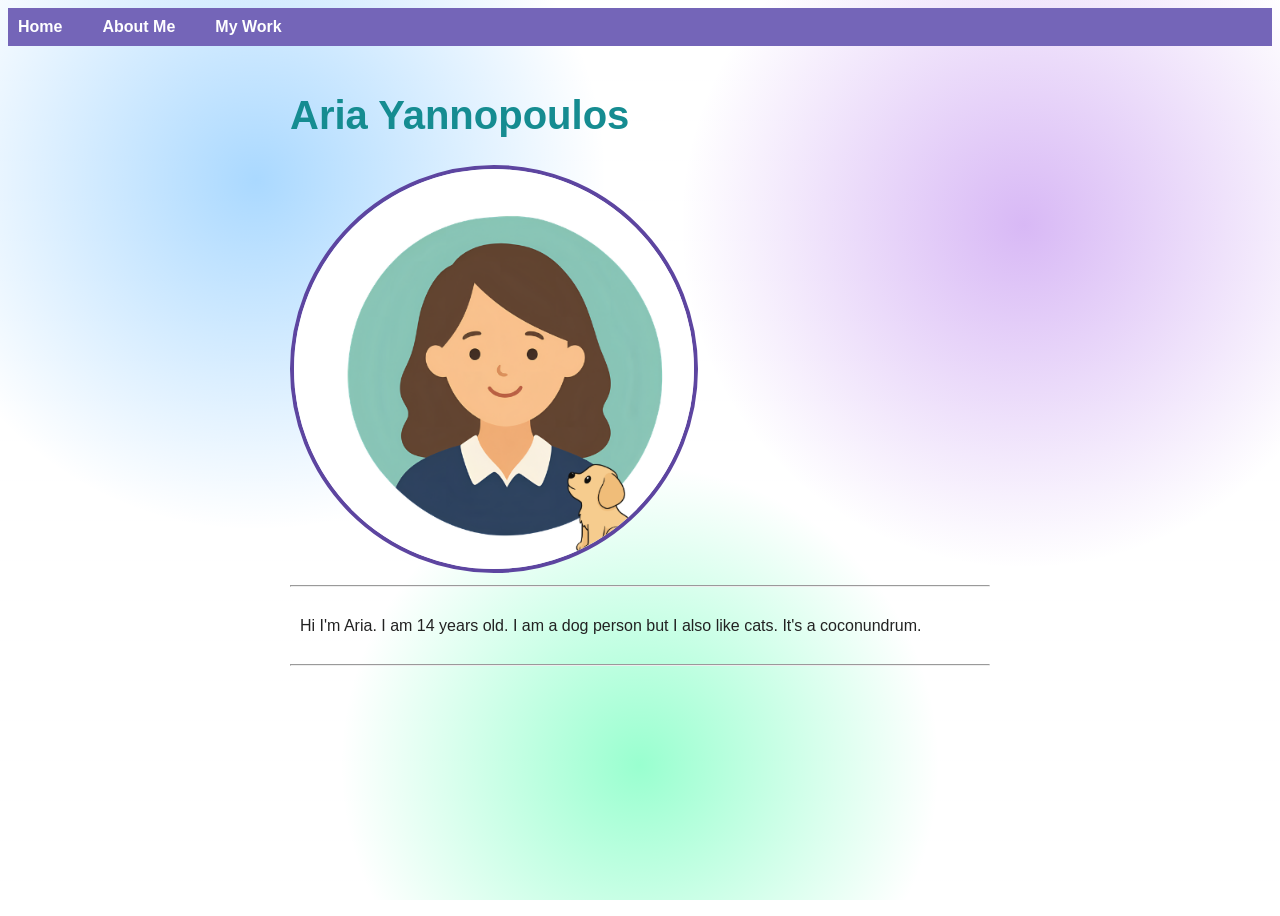
<file: index.html>
<!DOCTYPE html>
<html lang="en">


<head>
  <meta charset="UTF-8">
  <title>Aria — Studio Profile</title>
  <link rel="stylesheet" href="css/style.css">
</head>

<body>
  <header>
    <nav>
      <a href="index.html">Home</a> <br>
          <a href="about.html">About Me</a> <br>
      <a href="work.html">My Work</a>
    </nav> 
  </header>

<main>

<h1>Aria Yannopoulos</h1>
  <img src="images/aria_avatar.png" alt="Aria's avatar">
  <hr>
  <p>Hi I'm Aria. I am 14 years old. I am a dog person but I also like cats. It's a coconundrum. </p>
  <hr>

  </main>
  <script src="js/script.js"></script>
</body>

</html>
</file>
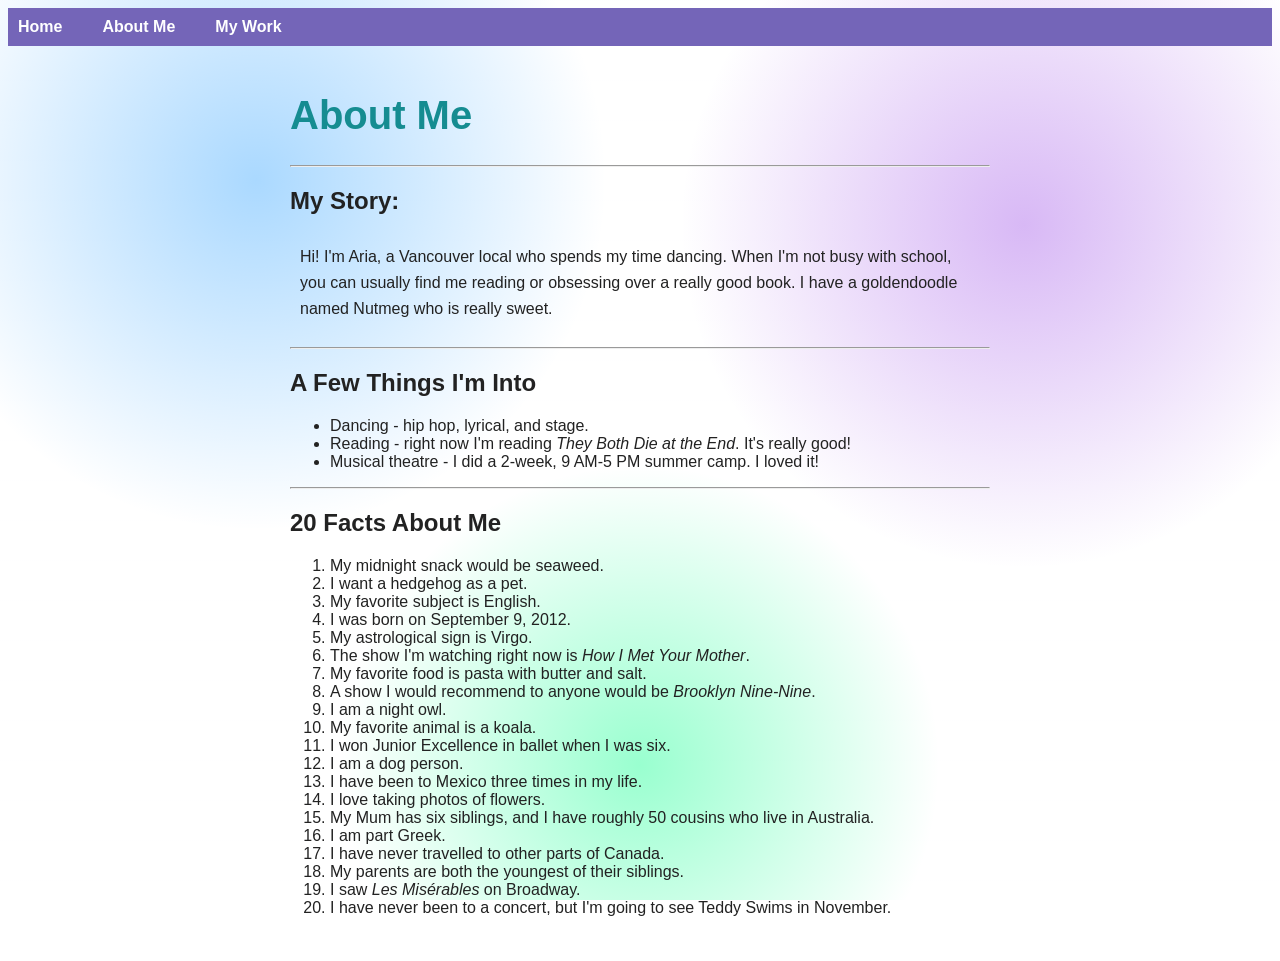
<file: about.html>
<!DOCTYPE html>
<html lang="en">
<head>
  <meta charset="UTF-8">
  <meta name="description" content="This is my about me page">
  <title>About Me - Aria Yannopoulos</title>
  <link rel="stylesheet" href="css/style.css">
</head>

<body>

  <header>
    <nav>
      <a href="index.html">Home</a><br>
      <a href="about.html">About Me</a><br>
      <a href="work.html">My Work</a>
    </nav>
  </header>

  <main>

    <h1>About Me</h1>
    <hr>

    <h2>My Story:</h2>

    <p>
      Hi! I'm Aria, a Vancouver local who spends my time dancing.
      When I'm not busy with school, you can usually find me reading
      or obsessing over a really good book. I have a goldendoodle
      named Nutmeg who is really sweet.
    </p>

    <hr>

    <h2>A Few Things I'm Into</h2>

    <ul>
      <li>Dancing - hip hop, lyrical, and stage.</li>
      <li>Reading - right now I'm reading <em>They Both Die at the End</em>. It's really good!</li>
      <li>
        Musical theatre - I did a 2-week, 9 AM-5 PM summer camp.
        I loved it!
      </li>
    </ul>

    <hr>

    <h2>20 Facts About Me</h2>

    <ol>
      <li>My midnight snack would be seaweed.</li>
      <li>I want a hedgehog as a pet.</li>
      <li>My favorite subject is English.</li>
      <li>I was born on September 9, 2012.</li>
      <li>My astrological sign is Virgo.</li>
      <li>The show I'm watching right now is <em>How I Met Your Mother</em>.</li>
      <li>My favorite food is pasta with butter and salt.</li>
      <li>A show I would recommend to anyone would be <em>Brooklyn Nine-Nine</em>.</li>
      <li>I am a night owl.</li>
      <li>My favorite animal is a koala.</li>
      <li>I won Junior Excellence in ballet when I was six.</li>
      <li>I am a dog person.</li>
      <li>I have been to Mexico three times in my life.</li>
      <li>I love taking photos of flowers.</li>
      <li>My Mum has six siblings, and I have roughly 50 cousins who live in Australia.</li>
      <li>I am part Greek.</li>
      <li>I have never travelled to other parts of Canada.</li>
      <li>My parents are both the youngest of their siblings.</li>
      <li>I saw <em>Les Misérables</em> on Broadway.</li>
      <li>I have never been to a concert, but I'm going to see Teddy Swims in November.</li>
    </ol>

  </main>

  <script src="js/script.js"></script>

</body>
</html>
</file>
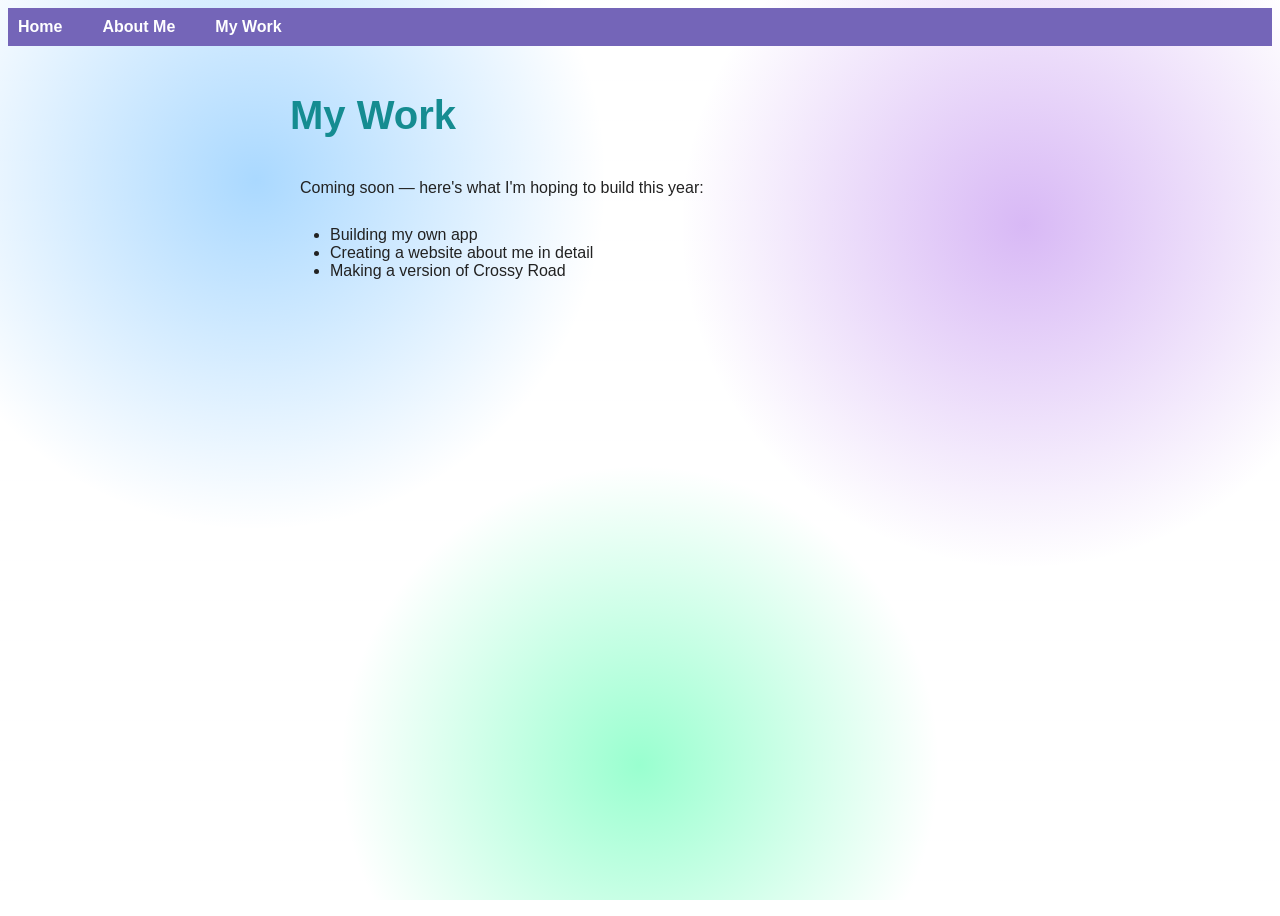
<file: work.html>
<!DOCTYPE html>
<html lang="en">

<head>
  <meta charset="UTF-8">
  <title>My Work — Aria</title>
  <link rel="stylesheet" href="css/style.css">
</head>

<body>

  <header>
    <nav>
      <a href="index.html">Home</a><br>
      <a href="about.html">About Me</a><br>
      <a href="work.html">My Work</a>
    </nav>
  </header>

  <main>
    <h1>My Work</h1>

    <p>Coming soon — here's what I'm hoping to build this year:</p>

    <ul>
      <li>Building my own app</li>
      <li>Creating a website about me in detail</li>
      <li>Making a version of Crossy Road</li>
    </ul>
  </main>

  <script src="js/script.js"></script>

</body>
</html>
</file>
<file: css/style.css>
body {
  font-family: Arial, sans-serif;
  background-color: hwb(202 28% 51%);
  color: #f9f9fc;
}

h1 {
  color: #158c91;
  font-size: 40px;
}

nav {
  display: flex;
  gap: 20px;
  padding: 10px;
  background-color: #7465b8;
}

nav a {
  text-decoration: none;
  color: rgb(255, 255, 255);
  font-weight: bold;
}

nav a:hover {
  color: #4416c2;
  background-color: #f8f8f8;
}

img {
  max-width: 400px;
  border-radius: 1000%;
  border: 4px solid #5d45a0;
}

p {
  padding:10px;
  line-height: 1.6;
}

body {

    background-color: white;
 
    background-image:

        /* Blue glow */

        radial-gradient(circle at 20% 20%, #008cff55, transparent 28%),
 
        /* Purple glow */

        radial-gradient(circle at 80% 25%, #8a2be255, transparent 28%),
 
        /* Green glow */

        radial-gradient(circle at 50% 85%, #00ff8866, transparent 30%),
 
        /* Light coding grid */

        linear-gradient(#f9fcff18 1px, transparent 1px),

        linear-gradient(90deg, #ffffff18 1px, transparent 1px);
 
    background-size:

        auto,

        auto,

        auto,

        40px 40px,

        40px 40px;
 
    background-attachment: fixed;
 
    min-height: 100vh;
 
    /* Dark text so it shows on white */

    color: #222;



}

main {
  max-width: 700px;
  margin: 0 auto;
  padding: 20px;
}
</file>
